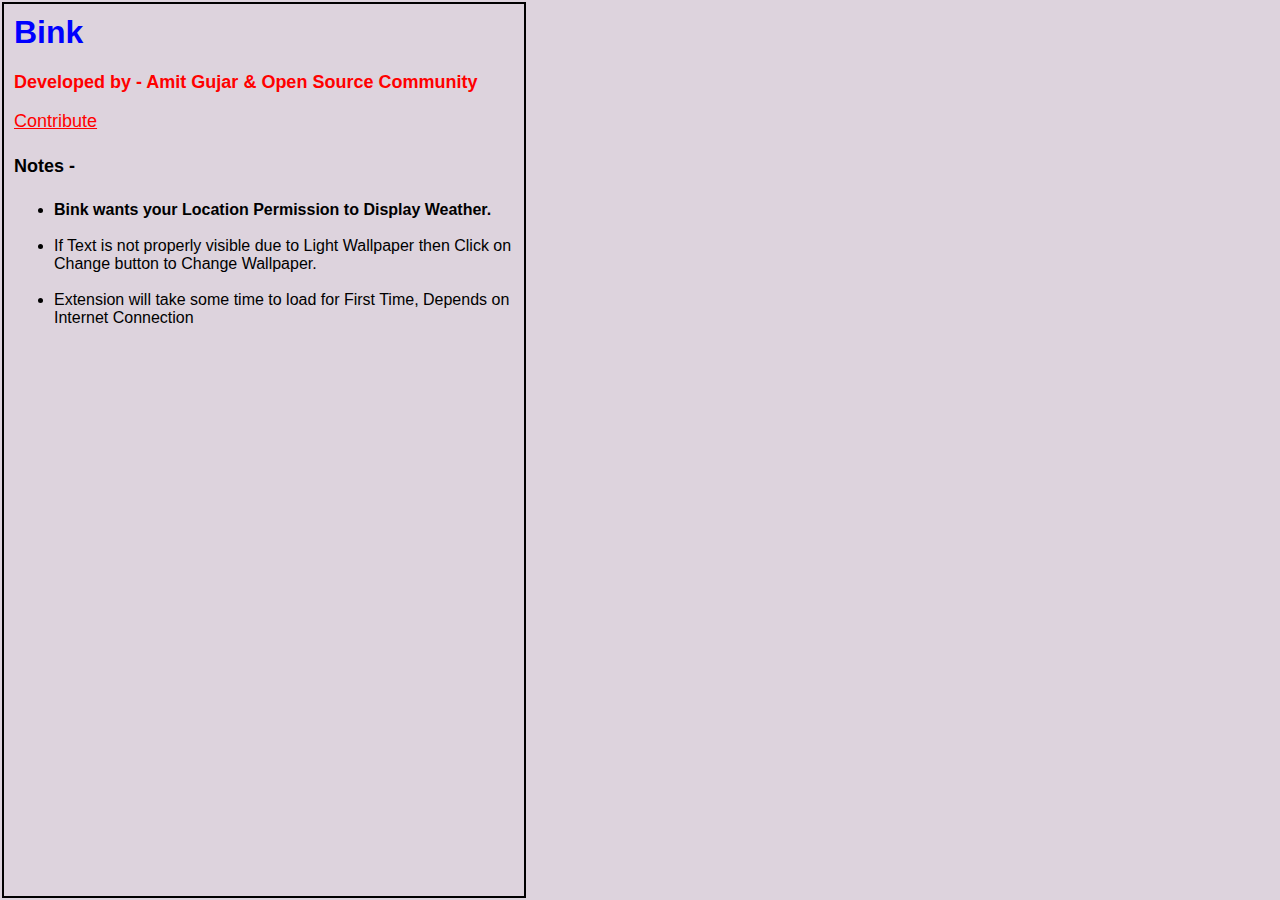
<file: popup.html>
<html>

<head>
    <link href="https://fonts.googleapis.com/css?family=Roboto+Slab&display=swap" rel="stylesheet">
    <style>
        body {
            font-family: 'Open Sans', sans-serif;
            background-color: #ddd3dd;
            margin: 2px;
            border: 2px solid black;
            padding: 10px;
            width: 500px;
        }

        h1 {
            color: blue;
        }

        h3,
        a {
            font-size: 18;
            color: red;
        }

        h4 {
            font-size: 18;
        }

        ul {
            font-size: 16;
        }
    </style>
</head>

<body>
    <h1>Bink</h1>
    <div>
        <h3>Developed by - Amit Gujar & Open Source
            Community</h3>
        <p>
            <a href="https://github.com/AmitGujar/Bink-Chrome-Extension" target="_blank"">Contribute</a>
        </p>
    </div>
    <h4>Notes - </h4>
    <ul>
        <li><b>Bink wants your Location Permission to Display Weather.</li></b><br>
        <li> If Text is not properly visible due to Light
            Wallpaper then Click on Change button to Change Wallpaper.</li><br>
        <li>Extension will take some time to load for First Time, Depends on Internet Connection</li>
    </ul>
</body>

</html>
</file>
